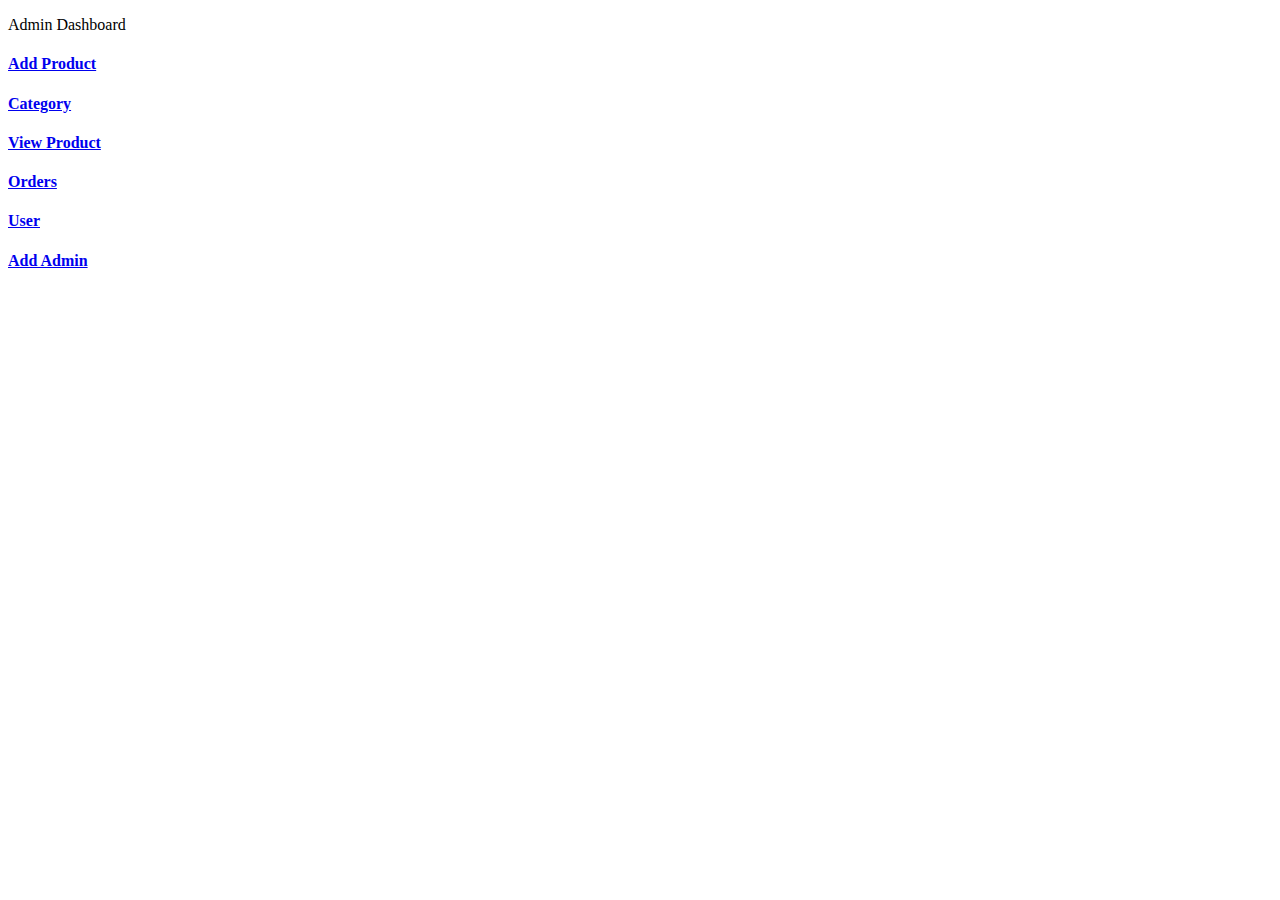
<file: src/main/resources/templates/admin/index.html>
<!DOCTYPE html>
<html lang="en" xmlns:th="http://www.thymeleaf.org" th:replace="~{base::layout(~{::section})}">
<head>
    <meta charset="UTF-8">
    <title>Title</title>
</head>
<body>
<section>
    <div class="container p-5">
        <p class="text-center fs-3 mt-4">Admin Dashboard</p>
        <div class="row">
            <div class="col-md-4 mt-2">
                <a href="/admin/loadAddProduct" class="text-decoration-none">
                    <div class="card card-sh">
                        <div class="card-body text-center">
                            <i class="fa-solid fa-square-plus fa-3x text-primary"></i>
                            <h4>Add Product</h4>
                        </div>
                    </div>
                </a>
            </div>

            <div class="col-md-4 mt-2">
                <a href="/admin/category" class="text-decoration-none">
                    <div class="card card-sh">
                        <div class="card-body text-center text-warning">
                            <i class="fa-solid fa-list fa-3x"></i>
                            <h4>Category</h4>
                        </div>
                    </div>
                </a>
            </div>

            <div class="col-md-4 mt-2">
                <a href="/admin/products" class="text-decoration-none">
                    <div class="card card-sh">
                        <div class="card-body text-center text-success">
                            <i class="fa-solid fa-table-list fa-3x"></i>
                            <h4>View Product</h4>
                        </div>
                    </div>
                </a>
            </div>

            <div class="col-md-4 mt-4">
                <a href="#" class="text-decoration-none">
                    <div class="card card-sh">
                        <div class="card-body text-center text-warning">
                            <i class="fa-solid fa-box-open fa-3x"></i>
                            <h4>Orders</h4>
                        </div>
                    </div>
                </a>
            </div>

            <div class="col-md-4 mt-4">
                <a href="#" class="text-decoration-none">
                    <div class="card card-sh">
                        <div class="card-body text-center">
                            <i class="fa-solid fa-circle-user fa-3x"></i>
                            <h4>User</h4>
                        </div>
                    </div>
                </a>
            </div>

            <div class="col-md-4 mt-4">
                <a href="#" class="text-decoration-none">
                    <div class="card card-sh">
                        <div class="card-body text-center">
                            <i class="fa-solid fa-user-plus fa-3x"></i>
                            <h4>Add Admin</h4>
                        </div>
                    </div>
                </a>
            </div>
        </div>
    </div>
</section>
</body>
</html>
</file>
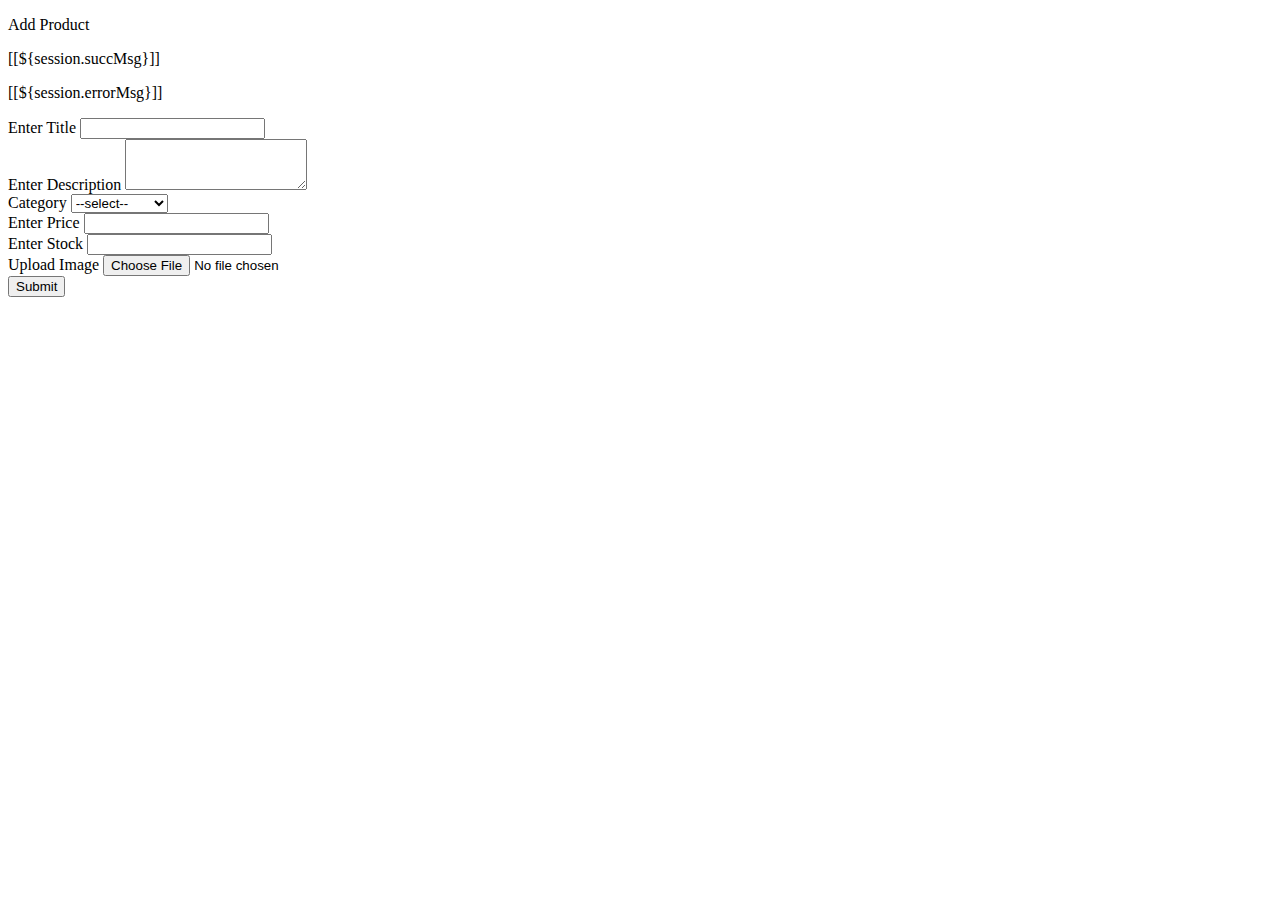
<file: src/main/resources/templates/admin/add_product.html>
<!DOCTYPE html>
<html lang="en" xmlns:th="http://www.thymeleaf.org" th:replace="~{base::layout(~{::section})}">
<head>
    <meta charset="UTF-8">
    <title>Title</title>
</head>
<body>
<section>
    <div class="container p-5 mt-3">
        <div class="row">
            <div class="col-md-6 offset-md-3">
                <div class="card card-sh">
                    <div class="card-header text-center">

                        <p class="fs-4">Add Product</p>

                        <th:block th:if="${session.succMsg}">
                            <p class="text-success fw-bold">[[${session.succMsg}]]</p>
                            <th:block th:text="${@commonServiceImpl.removeSessionMessage()}"></th:block>

                        </th:block>

                        <th:block th:if="${session.errorMsg}">
                            <p class="text-danger fw-bold">[[${session.errorMsg}]]</p>
                            <th:block th:text="${@commonServiceImpl.removeSessionMessage()}"></th:block>

                        </th:block>


                    </div>
                    <div class="card-body">
                        <form action="/admin/saveProduct" method="post" enctype="multipart/form-data">
                            <div class="mb-3">
                                <label>Enter Title</label>
                                <input type="text" name="title" class="form-control">
                            </div>

                            <div class="mb-3">
                                <label>Enter Description</label>
                                <textarea rows="3" cols="" class="form-control" name="description"></textarea>
                            </div>
                            <div class="mb-3">
                                <label>Category</label>
                                <select class="form-control" name="category">
                                    <option>--select--</option>
                                    <option th:each="c:${categories}">[[${c.name}]]</option>
                                </select>
                            </div>

                            <div class="mb-3">
                                <label>Enter Price</label>
                                <input type="number" name="price" class="form-control">
                            </div>

                            <div class="row">

                                <div class="mb-3 col">
                                    <label>Enter Stock</label>
                                    <input type="text" name="stock" class="form-control">
                                </div>

                                <div class="mb-3 col">
                                    <label>Upload Image</label>
                                    <input type="file" name="file" class="form-control">
                                </div>
                            </div>
                            <button class="btn btn-primary col-md-12">Submit</button>
                        </form>
                    </div>
                </div>
            </div>
        </div>
    </div>
</section>

</body>
</html>
</file>
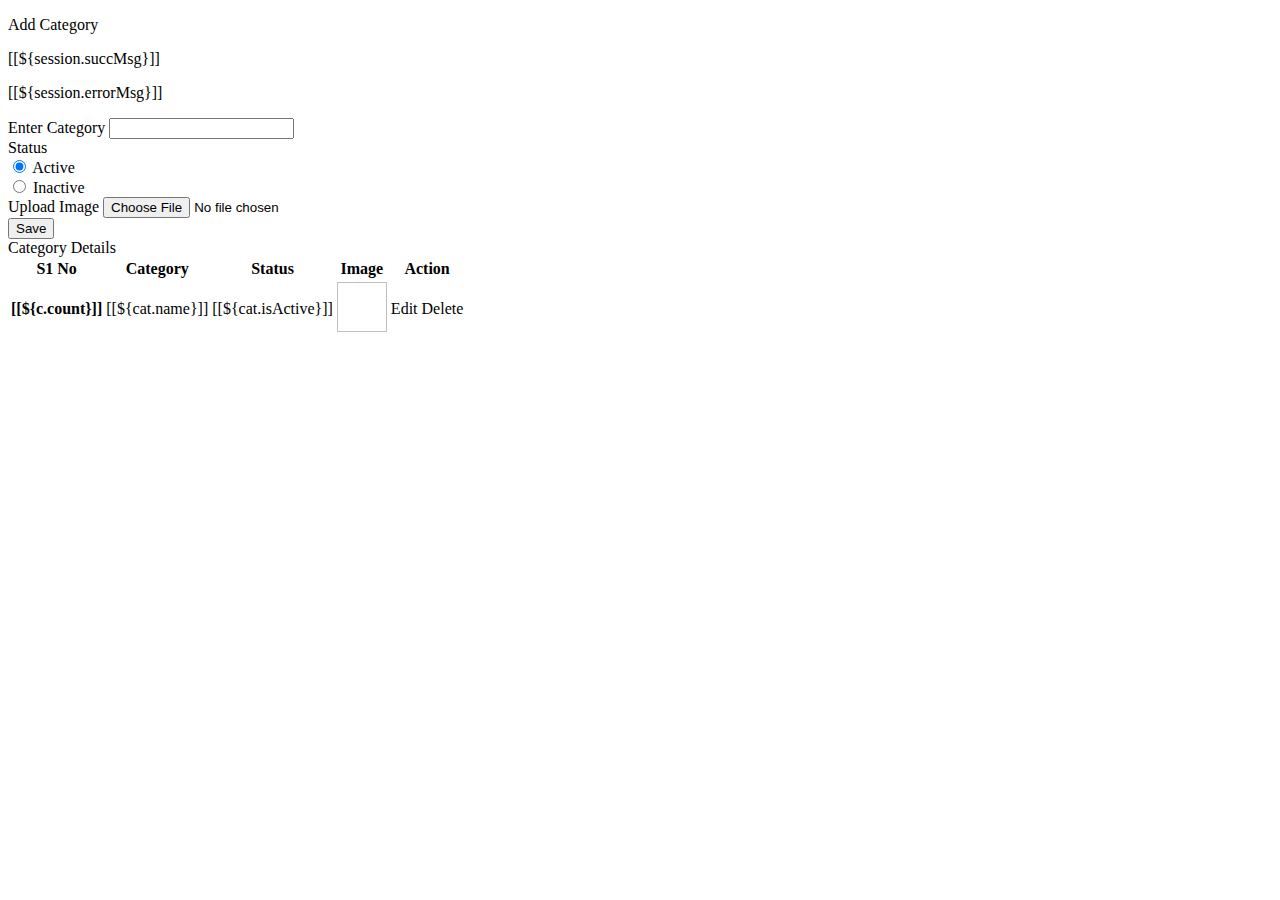
<file: src/main/resources/templates/admin/category.html>
<!DOCTYPE html>
<html lang="en" xmlns:th="http://www.thymeleaf.org" th:replace="~{base::layout(~{::section})}">
<head>
    <meta charset="UTF-8">
    <title>Title</title>
</head>
<body>
<section>
    <div class="container-fluid p-5 mt-5">
        <div class="row">
            <div class="col-md-3">
                <div class="card card-sh">
                    <div class="card-header text-center">
                        <p class="fs-4">Add Category</p>

                        <th:block th:if="${session.succMsg}">
                            <p class="text-success fw-bold">[[${session.succMsg}]]</p>
                            <th:block th:text="${@commonServiceImpl.removeSessionMessage()}"></th:block>

                        </th:block>

                        <th:block th:if="${session.errorMsg}">
                            <p class="text-danger fw-bold">[[${session.errorMsg}]]</p>
                            <th:block th:text="${@commonServiceImpl.removeSessionMessage()}"></th:block>

                        </th:block>


                    </div>
                    <div class="card-body">
                        <form action="/admin/saveCategory" method="post" enctype="multipart/form-data">

                            <div class="mb-3">
                                <label>Enter Category</label>
                                <input type="text" class="form-control" name="category">
                            </div>

                            <div class="mb-3">
                                <label>Status</label>

                                <div class="form-check">
                                    <input class="form-check-input" type="radio" name="isActive" id="flexRadioDefault1" checked value="true">
                                    <label class="form-check-label" for="flexRadioDefault1">
                                        Active
                                    </label>
                                </div>
                                <div class="form-check">
                                    <input class="form-check-input" type="radio" name="isActive" id="flexRadioDefault2" value="false">
                                    <label class="form-check-label" for="flexRadioDefault2">
                                        Inactive
                                    </label>
                                </div>


                            </div>

                            <div class="mb-3">
                                <label>Upload Image</label>
                                <input type="file" class="form-control" name="file">
                            </div>

                            <button class="btn btn-primary col-md-12 mt-2">Save</button>

                        </form>
                    </div>
                </div>
            </div>

            <div class="col-md-8">
                <div class="card card-sh">
                    <div class="card-header text-center fs-4">Category Details</div>
                    <div class="card-body">
                        <table class="table">
                            <thead>
                            <tr>
                                <th scope="col">S1 No</th>
                                <th scope="col">Category</th>
                                <th scope="col">Status</th>
                                <th scope="col">Image</th>
                                <th scope="col">Action</th>
                            </tr>
                            </thead>
                            <tbody>
                            <tr th:each="cat,c:${categorys}">
                                <th scope="row">[[${c.count}]]</th>
                                <td>[[${cat.name}]]</td>
                                <td>[[${cat.isActive}]]</td>
                                <td>
                                    <img th:src="@{'/img/category_img/'+${cat.imageName}}"
                                         width="50px" height="50px"></td>
                                <td>
                                    <a th:href="@{'/admin/loadEditCategory/'+${cat.id}}" class="btn btn-primary btn-sm">
                                        <i class="fa-solid fa-pen-to-square fa-1x"></i>
                                        Edit
                                    </a>
                                    <a th:href="@{'/admin/deleteCategory/'+${cat.id}}" class="btn btn-danger btn-sm">
                                        <i class="fa-solid fa-trash fa-1x"></i>
                                        Delete
                                    </a>
                                </td>
                            </tr>
                            </tbody>
                        </table>
                    </div>
                </div>
            </div>

        </div>
    </div>
</section>
</body>
</html>
</file>
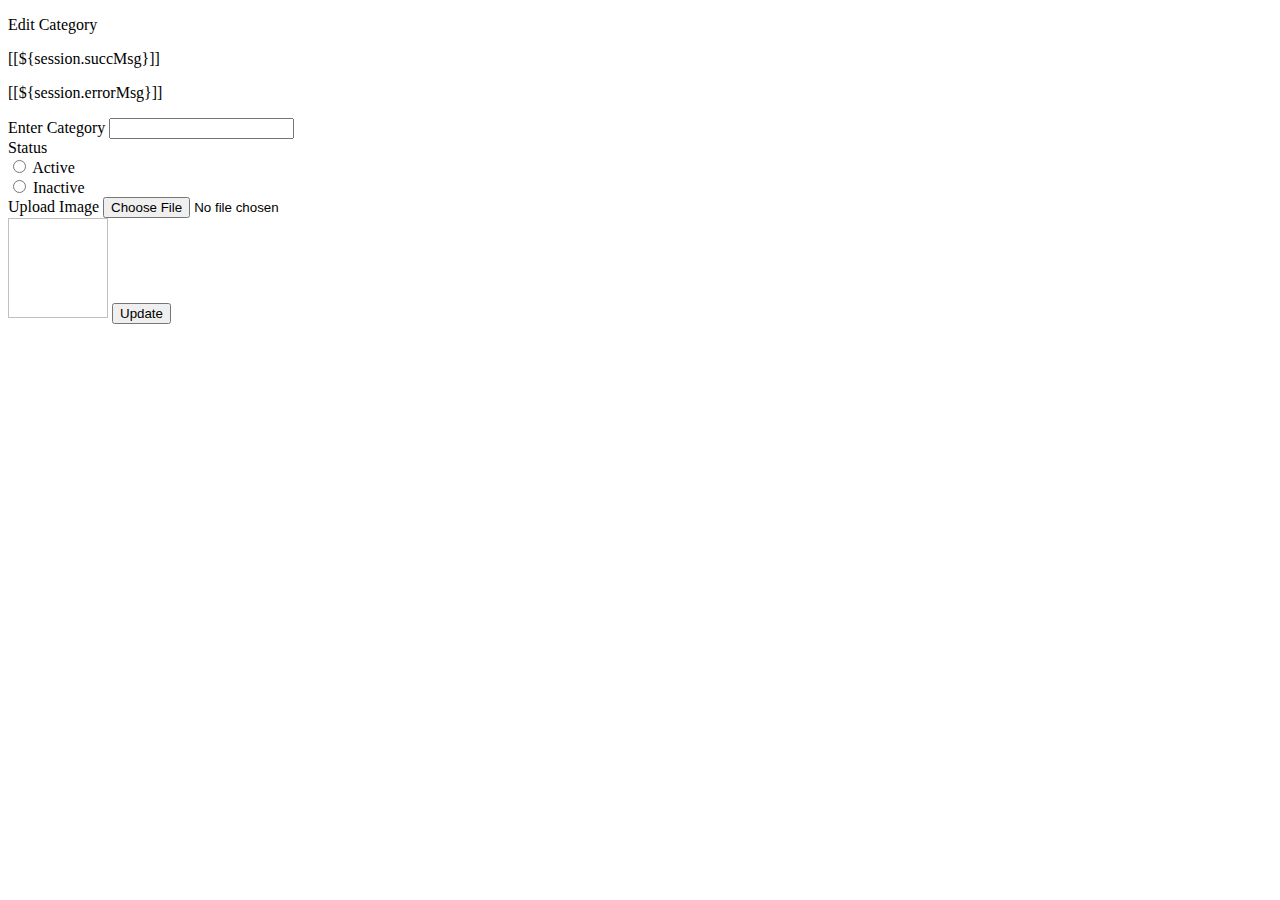
<file: src/main/resources/templates/admin/edit_category.html>
<!DOCTYPE html>
<html lang="en" xmlns:th="http://www.thymeleaf.org" th:replace="~{base::layout(~{::section})}">
<head>
    <meta charset="UTF-8">
    <title>Title</title>
</head>
<body>
<section>
    <div class="container-fluid p-5 mt-5">
        <div class="row">
            <div class="col-md-3 offset-md-5">
                <div class="card card-sh">
                    <div class="card-header text-center">
                        <p class="fs-4">Edit Category</p>

                        <th:block th:if="${session.succMsg}">
                            <p class="text-success fw-bold">[[${session.succMsg}]]</p>
                            <th:block th:text="${@commonServiceImpl.removeSessionMessage()}"></th:block>

                        </th:block>

                        <th:block th:if="${session.errorMsg}">
                            <p class="text-danger fw-bold">[[${session.errorMsg}]]</p>
                            <th:block th:text="${@commonServiceImpl.removeSessionMessage()}"></th:block>

                        </th:block>


                    </div>
                    <div class="card-body">
                        <form action="/admin/updateCategory" method="post" enctype="multipart/form-data">

                            <input type="hidden" name="id" th:value="${category.id}">


                            <div class="mb-3">
                                <label>Enter Category</label>
                                <input type="text" class="form-control" name="name" th:value="${category.name}">
                            </div>

                            <div class="mb-3">
                                <label>Status</label>

                                <div class="form-check">
                                    <input class="form-check-input" type="radio" name="isActive" id="flexRadioDefault1" th:checked="${category.isActive==true}" value="true">
                                    <label class="form-check-label" for="flexRadioDefault1">
                                        Active
                                    </label>
                                </div>
                                <div class="form-check">
                                    <input class="form-check-input" type="radio" name="isActive" id="flexRadioDefault2" th:checked="${category.isActive==false}" value="false">
                                    <label class="form-check-label" for="flexRadioDefault2">
                                        Inactive
                                    </label>
                                </div>


                            </div>

                            <div class="mb-3">
                                <label>Upload Image</label>
                                <input type="file" class="form-control" name="file">
                            </div>

                            <img th:src="@{'/img/category_img/'+${category.imageName}}" width="100px" height="100px">

                            <button class="btn btn-primary col-md-12 mt-2">Update</button>

                        </form>
                    </div>
                </div>
            </div>

        </div>
    </div>
</section>
</body>
</html>
</file>
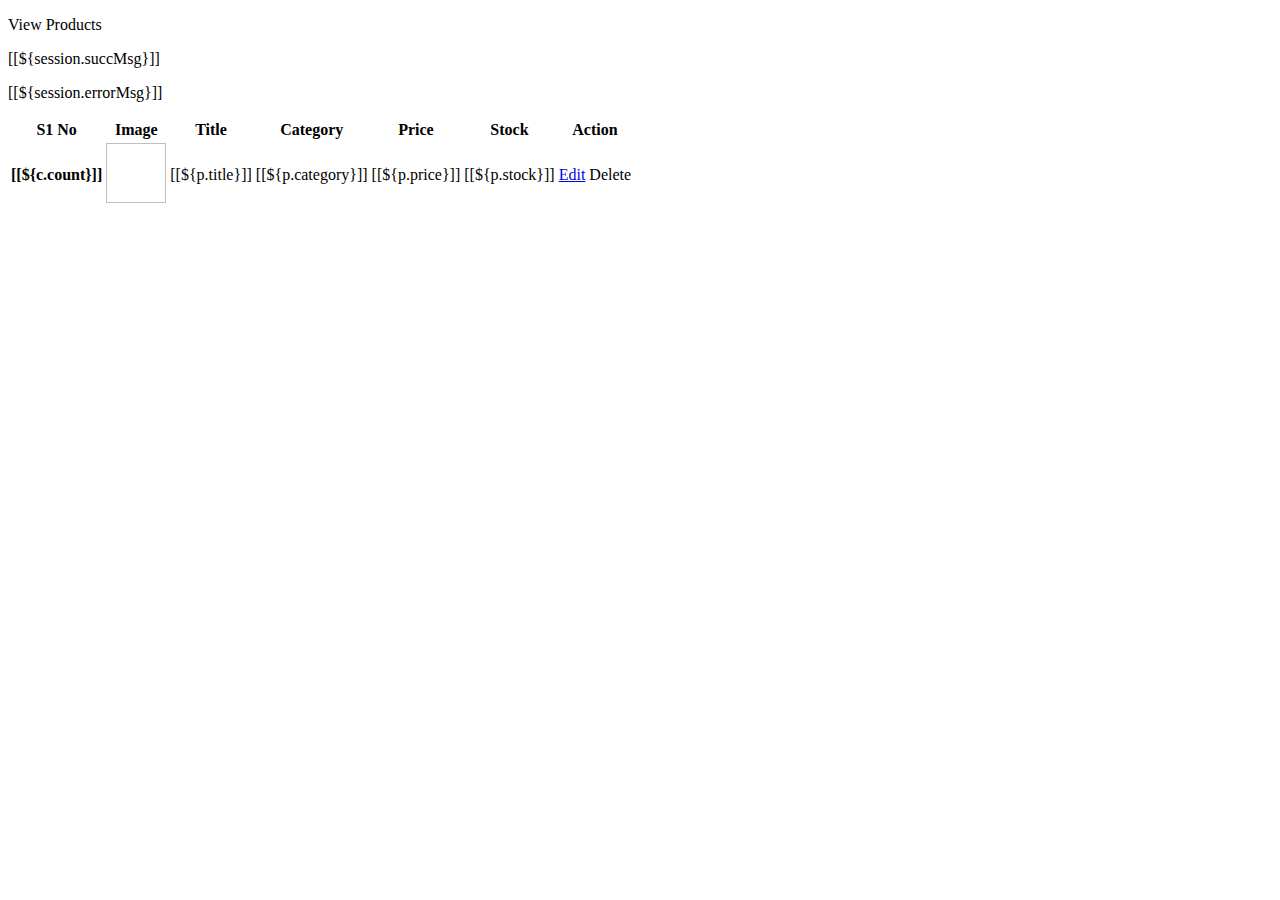
<file: src/main/resources/templates/admin/products.html>
<!DOCTYPE html>
<html lang="en" xmlns:th="http://www.thymeleaf.org" th:replace="~{base::layout(~{::section})}">
<head>
    <meta charset="UTF-8">
    <title>Title</title>
</head>
<body>
<section>
    <div class="container mt-5 p-5">
            <div class="card card-sh">
                <div class="card-header text-center">
                    <p class="fs-4">View Products</p>

                    <th:block th:if="${session.succMsg}">
                        <p class="text-success fw-bold">[[${session.succMsg}]]</p>
                        <th:block th:text="${@commonServiceImpl.removeSessionMessage()}"></th:block>

                    </th:block>

                    <th:block th:if="${session.errorMsg}">
                        <p class="text-danger fw-bold">[[${session.errorMsg}]]</p>
                        <th:block th:text="${@commonServiceImpl.removeSessionMessage()}"></th:block>

                    </th:block>

                </div>
                <div class="card-body">
                    <table class="table">
                        <thead>
                        <tr>
                            <th scope="col">S1 No</th>
                            <th scope="col">Image</th>
                            <th scope="col">Title</th>
                            <th scope="col">Category</th>
                            <th scope="col">Price</th>
                            <th scope="col">Stock</th>
                            <th scope="col">Action</th>
                        </tr>
                        </thead>
                        <tbody>
                        <tr th:each="p,c:${products}">
                            <th scope="row">[[${c.count}]]</th>
                            <td><img th:src="@{'/img/product_img/'+${p.image}}" width="60px" height="60px"></td>
                            <td>[[${p.title}]]</td>
                            <td>[[${p.category}]]</td>
                            <td>[[${p.price}]]</td>
                            <td>[[${p.stock}]]</td>
                            <td>
                                <a href="#" class="btn btn-sm btn-primary">
                                    <i class="fa-solid fa-pen-to-square"></i>Edit</a>

                                <a th:href="@{'/admin/deleteProduct/'+${p.id}}" class="btn btn-sm btn-danger">
                                    <i class="fa-solid fa-trash"></i>Delete</a>
                            </td>
                        </tr>
                        </tbody>
                    </table>
                </div>
            </div>
            </div>
</section>

</body>
</html>
</file>
